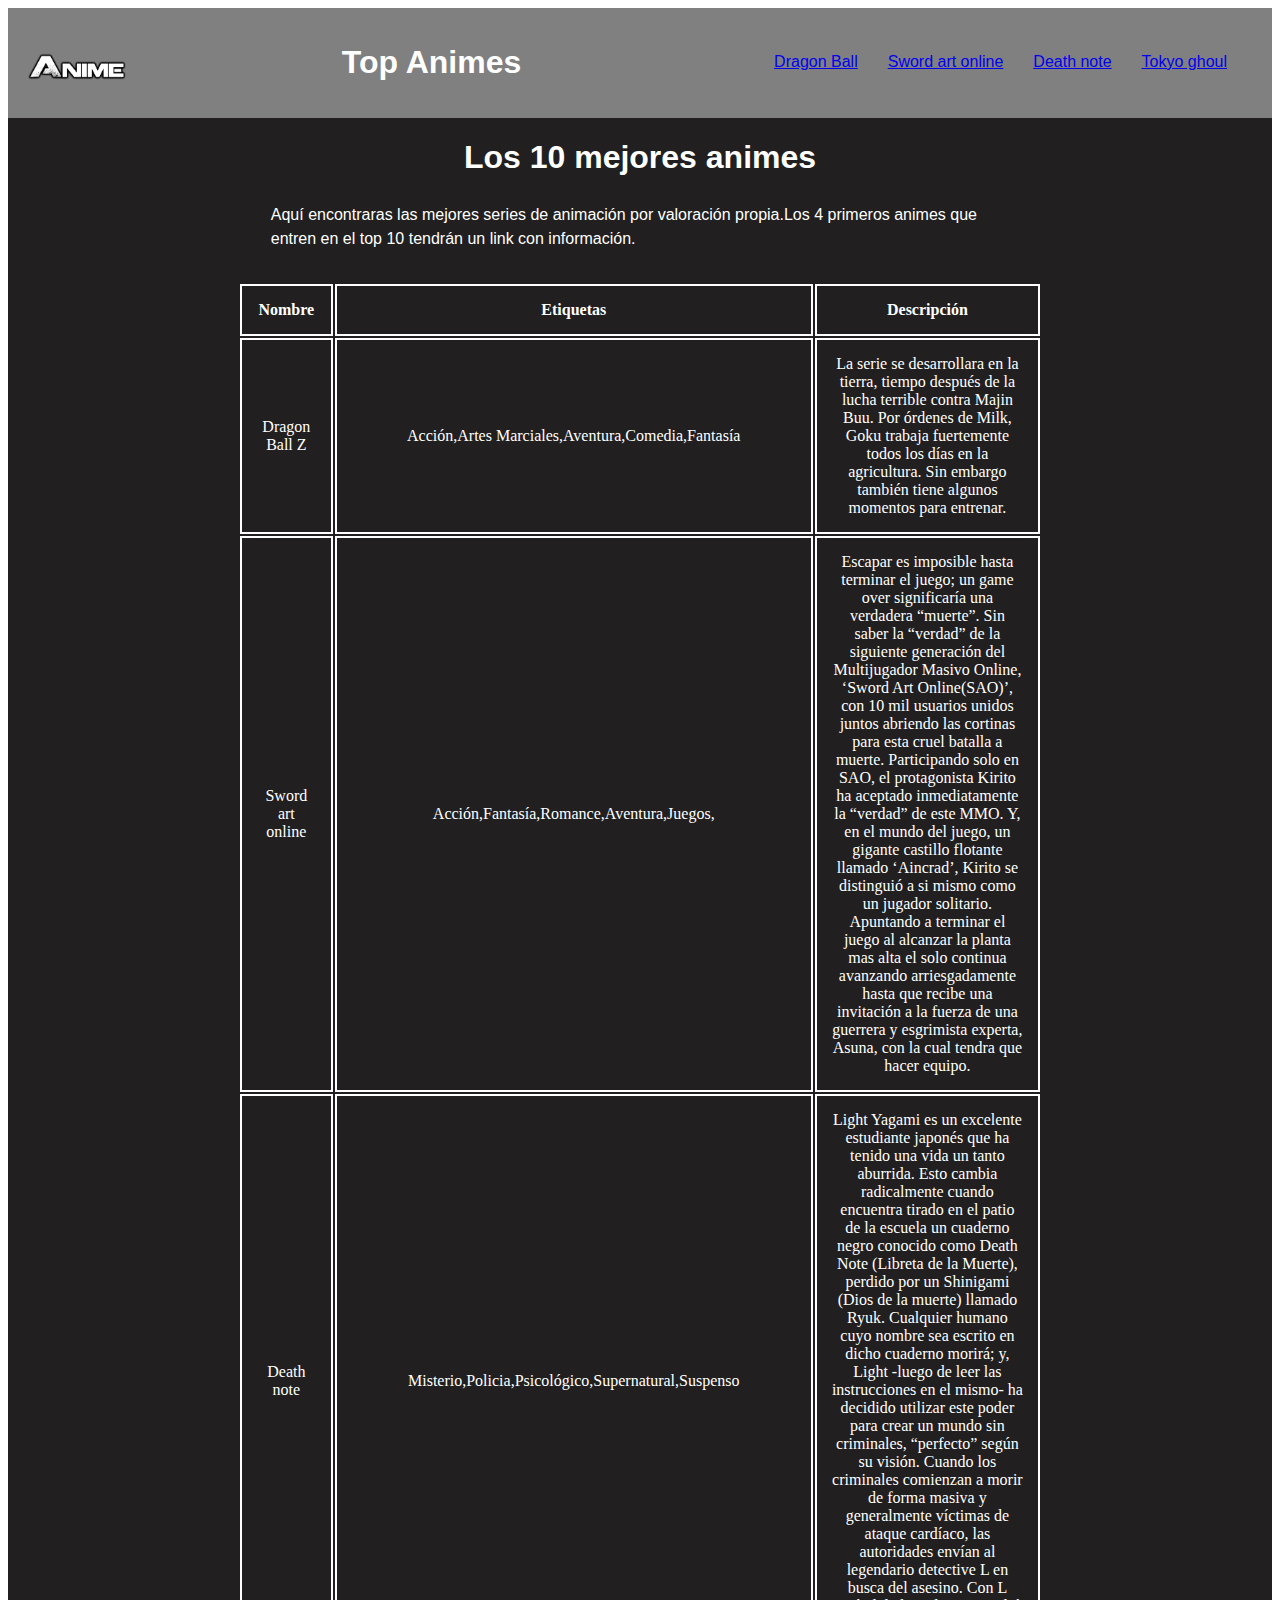
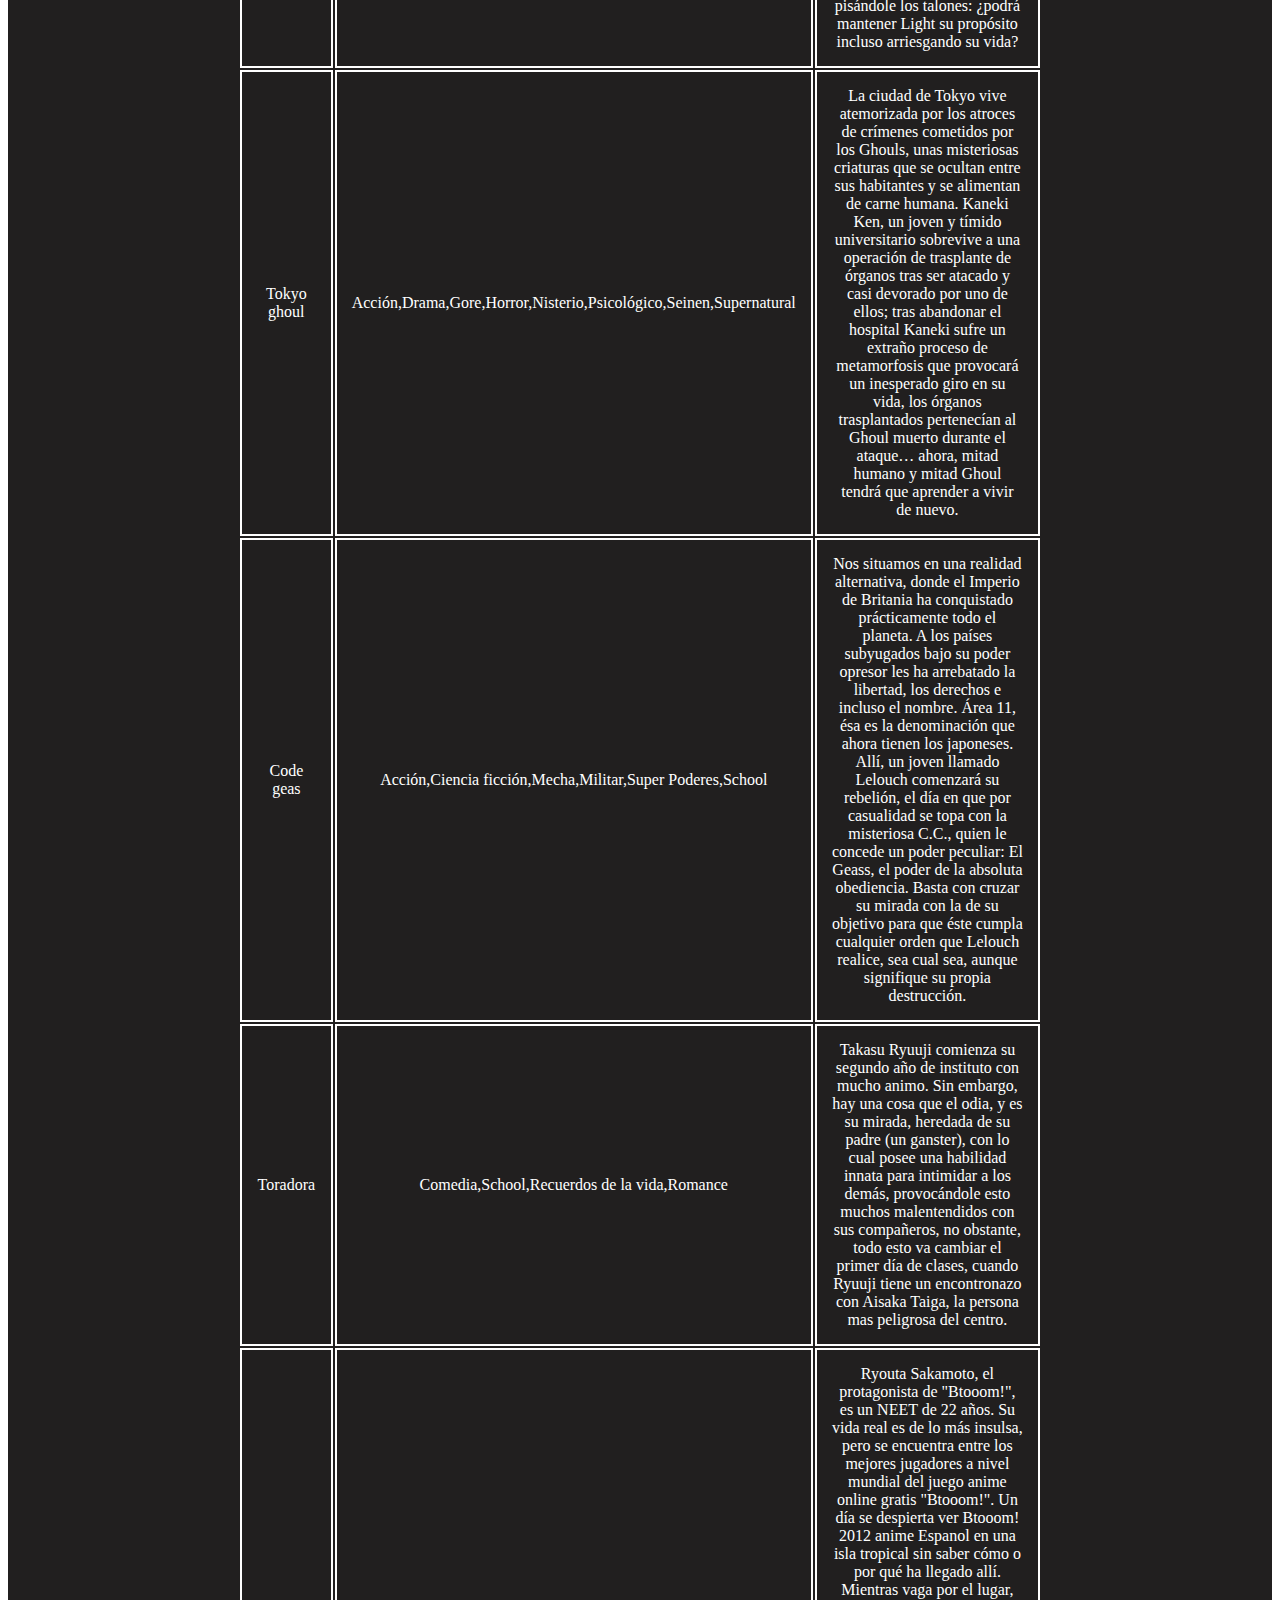
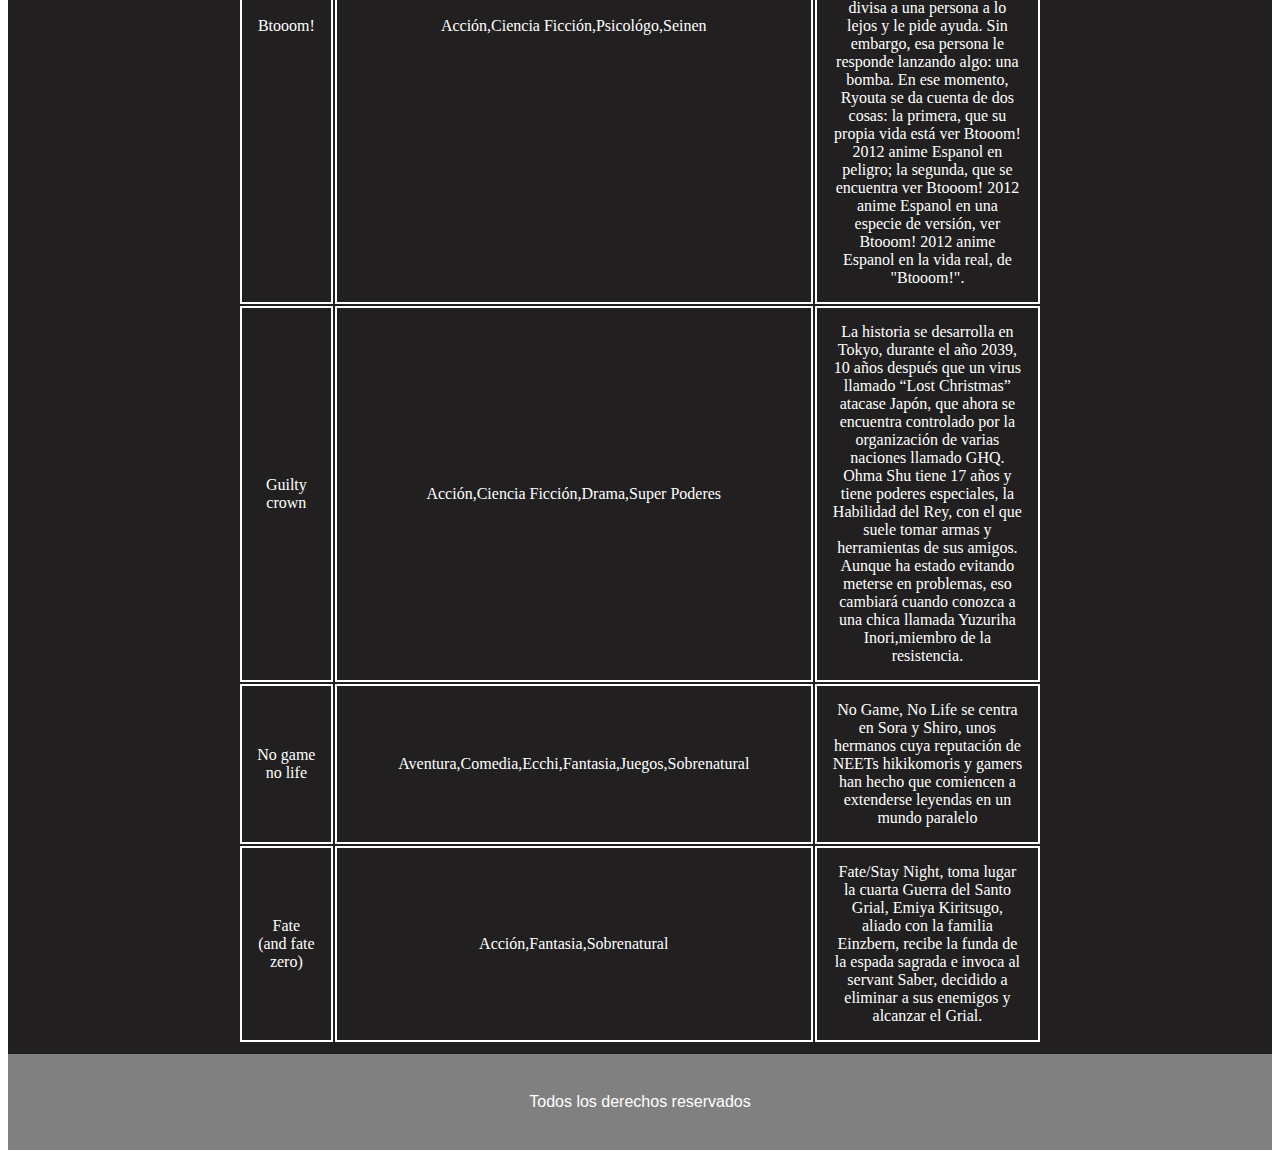
<file: Index.html>
﻿<!DOCTYPE html>
<html>
	<head>
		<link rel="stylesheet" href="estils/Estils.css">
	</head>
	<body>

		<header>
		<a href="index.html"><img src="imatges/logo_anime.png" width="200px" align="left"></a>
		<nav>
			<ul>
				 <li><a href="opcion4.html">Tokyo ghoul</a></li>
				 <li><a href="opcion3.html">Death note</a></li>
				 <li><a href="opcion2.html">Sword art online</a></li>
				 <li><a href="opcion1.html">Dragon Ball</a></li>
			</ul>
		</nav>
		  <h1>Top Animes</h1>
		</header>
			<div id="content">
				<div id="explicacion">
					<h1><center>Los 10 mejores animes<center></h1>
						<p> Aquí encontraras las mejores series de animación por valoración propia.Los 4 primeros animes que entren en el top 10 tendrán un link con información.</p>
				</div>
			 <div id="section">
	<table id="animes">
		<tr>
			<th><center>Nombre</center></th>
			<th><center>Etiquetas</center></th>
			<th><center>Descripción</center></th>
		</tr>
		<tr>
			<td>Dragon Ball Z</td>
			<td>Acción,Artes Marciales,Aventura,Comedia,Fantasía</td>
			<td>La serie se desarrollara en la tierra, tiempo después de la lucha terrible contra Majin Buu. Por órdenes de Milk, Goku trabaja fuertemente todos los días en la agricultura. Sin embargo también tiene algunos momentos para entrenar.</td>
		</tr>
		<tr>
			<td>Sword art online</td>
			<td>Acción,Fantasía,Romance,Aventura,Juegos,</td>
			<td>Escapar es imposible hasta terminar el juego; un game over significaría una verdadera “muerte”. Sin saber la “verdad” de la siguiente generación del Multijugador Masivo Online, ‘Sword Art Online(SAO)’, con 10 mil usuarios unidos juntos abriendo las cortinas para esta cruel batalla a muerte. Participando solo en SAO, el protagonista Kirito ha aceptado inmediatamente la “verdad” de este MMO. Y, en el mundo del juego, un gigante castillo flotante llamado ‘Aincrad’, Kirito se distinguió a si mismo como un jugador solitario. Apuntando a terminar el juego al alcanzar la planta mas alta el solo continua avanzando arriesgadamente hasta que recibe una invitación a la fuerza de una guerrera y esgrimista experta, Asuna, con la cual tendra que hacer equipo.</td>
		</tr>
		<tr>
			<td>Death note</td>
			<td>Misterio,Policia,Psicológico,Supernatural,Suspenso</td>
			<td>Light Yagami es un excelente estudiante japonés que ha tenido una vida un tanto aburrida. Esto cambia radicalmente cuando encuentra tirado en el patio de la escuela un cuaderno negro conocido como Death Note (Libreta de la Muerte), perdido por un Shinigami (Dios de la muerte) llamado Ryuk. Cualquier humano cuyo nombre sea escrito en dicho cuaderno morirá; y, Light -luego de leer las instrucciones en el mismo- ha decidido utilizar este poder para crear un mundo sin criminales, “perfecto” según su visión. Cuando los criminales comienzan a morir de forma masiva y generalmente víctimas de ataque cardíaco, las autoridades envían al legendario detective L en busca del asesino. Con L pisándole los talones: ¿podrá mantener Light su propósito incluso arriesgando su vida?</td>
		</tr>
		<tr>
			<td>Tokyo ghoul</td>
			<td>Acción,Drama,Gore,Horror,Nisterio,Psicológico,Seinen,Supernatural</td>
			<td>La ciudad de Tokyo vive atemorizada por los atroces de crímenes cometidos por los Ghouls, unas misteriosas criaturas que se ocultan entre sus habitantes y se alimentan de carne humana. Kaneki Ken, un joven y tímido universitario sobrevive a una operación de trasplante de órganos tras ser atacado y casi devorado por uno de ellos; tras abandonar el hospital Kaneki sufre un extraño proceso de metamorfosis que provocará un inesperado giro en su vida, los órganos trasplantados pertenecían al Ghoul muerto durante el ataque… ahora, mitad humano y mitad Ghoul tendrá que aprender a vivir de nuevo.</td>
		</tr>
		<tr>
			<td>Code geas</td>
			<td>Acción,Ciencia ficción,Mecha,Militar,Super Poderes,School</td>
			<td>Nos situamos en una realidad alternativa, donde el Imperio de Britania ha conquistado prácticamente todo el planeta. A los países subyugados bajo su poder opresor les ha arrebatado la libertad, los derechos e incluso el nombre. Área 11, ésa es la denominación que ahora tienen los japoneses. Allí, un joven llamado Lelouch comenzará su rebelión, el día en que por casualidad se topa con la misteriosa C.C., quien le concede un poder peculiar: El Geass, el poder de la absoluta obediencia. Basta con cruzar su mirada con la de su objetivo para que éste cumpla cualquier orden que Lelouch realice, sea cual sea, aunque signifique su propia destrucción.</td>
		</tr>
		<tr>
			<td>Toradora</td>
			<td>Comedia,School,Recuerdos de la vida,Romance</td>
			<td>Takasu Ryuuji comienza su segundo año de instituto con mucho animo. Sin embargo, hay una cosa que el odia, y es su mirada, heredada de su padre (un ganster), con lo cual posee una habilidad innata para intimidar a los demás, provocándole esto muchos malentendidos con sus compañeros, no obstante, todo esto va cambiar el primer día de clases, cuando Ryuuji tiene un encontronazo con Aisaka Taiga, la persona mas peligrosa del centro.</td>
		</tr>
		<tr>
			<td>Btooom!</td>
			<td>Acción,Ciencia Ficción,Psicológo,Seinen</td>
			<td>Ryouta Sakamoto, el protagonista de "Btooom!", es un NEET de 22 años. Su vida real es de lo más insulsa, pero se encuentra entre los mejores jugadores a nivel mundial del juego anime online gratis "Btooom!". Un día se despierta ver Btooom! 2012 anime Espanol en una isla tropical sin saber cómo o por qué ha llegado allí. Mientras vaga por el lugar, divisa a una persona a lo lejos y le pide ayuda. Sin embargo, esa persona le responde lanzando algo: una bomba. En ese momento, Ryouta se da cuenta de dos cosas: la primera, que su propia vida está ver Btooom! 2012 anime Espanol en peligro; la segunda, que se encuentra ver Btooom! 2012 anime Espanol en una especie de versión, ver Btooom! 2012 anime Espanol en la vida real, de "Btooom!".</td>
		</tr>
		<tr>
			<td>Guilty crown</td>
			<td>Acción,Ciencia Ficción,Drama,Super Poderes</td>
			<td>La historia se desarrolla en Tokyo, durante el año 2039, 10 años después que un virus llamado “Lost Christmas” atacase Japón, que ahora se encuentra controlado por la organización de varias naciones llamado GHQ. Ohma Shu tiene 17 años y tiene poderes especiales, la Habilidad del Rey, con el que suele tomar armas y herramientas de sus amigos. Aunque ha estado evitando meterse en problemas, eso cambiará cuando conozca a una chica llamada Yuzuriha Inori,miembro de la resistencia.</td>
		</tr>
		<tr>
			<td>No game no life</td>
			<td>Aventura,Comedia,Ecchi,Fantasia,Juegos,Sobrenatural</td>
			<td>No Game, No Life se centra en Sora y Shiro, unos hermanos cuya reputación de NEETs hikikomoris y gamers han hecho que comiencen a extenderse leyendas en un mundo paralelo</td>
		</tr>
		<tr>
			<td>Fate (and fate zero)</td>
			<td>Acción,Fantasia,Sobrenatural</td>
			<td> Fate/Stay Night, toma lugar la cuarta Guerra del Santo Grial, Emiya Kiritsugo, aliado con la familia Einzbern, recibe la funda de la espada sagrada e invoca al servant Saber, decidido a eliminar a sus enemigos y alcanzar el Grial.</td>
		</tr>		
	</table>
			  </div>
		</div>
		<footer>
		  <p>Todos los derechos reservados</p>
		</footer>
</body>
	
</html>
</file>
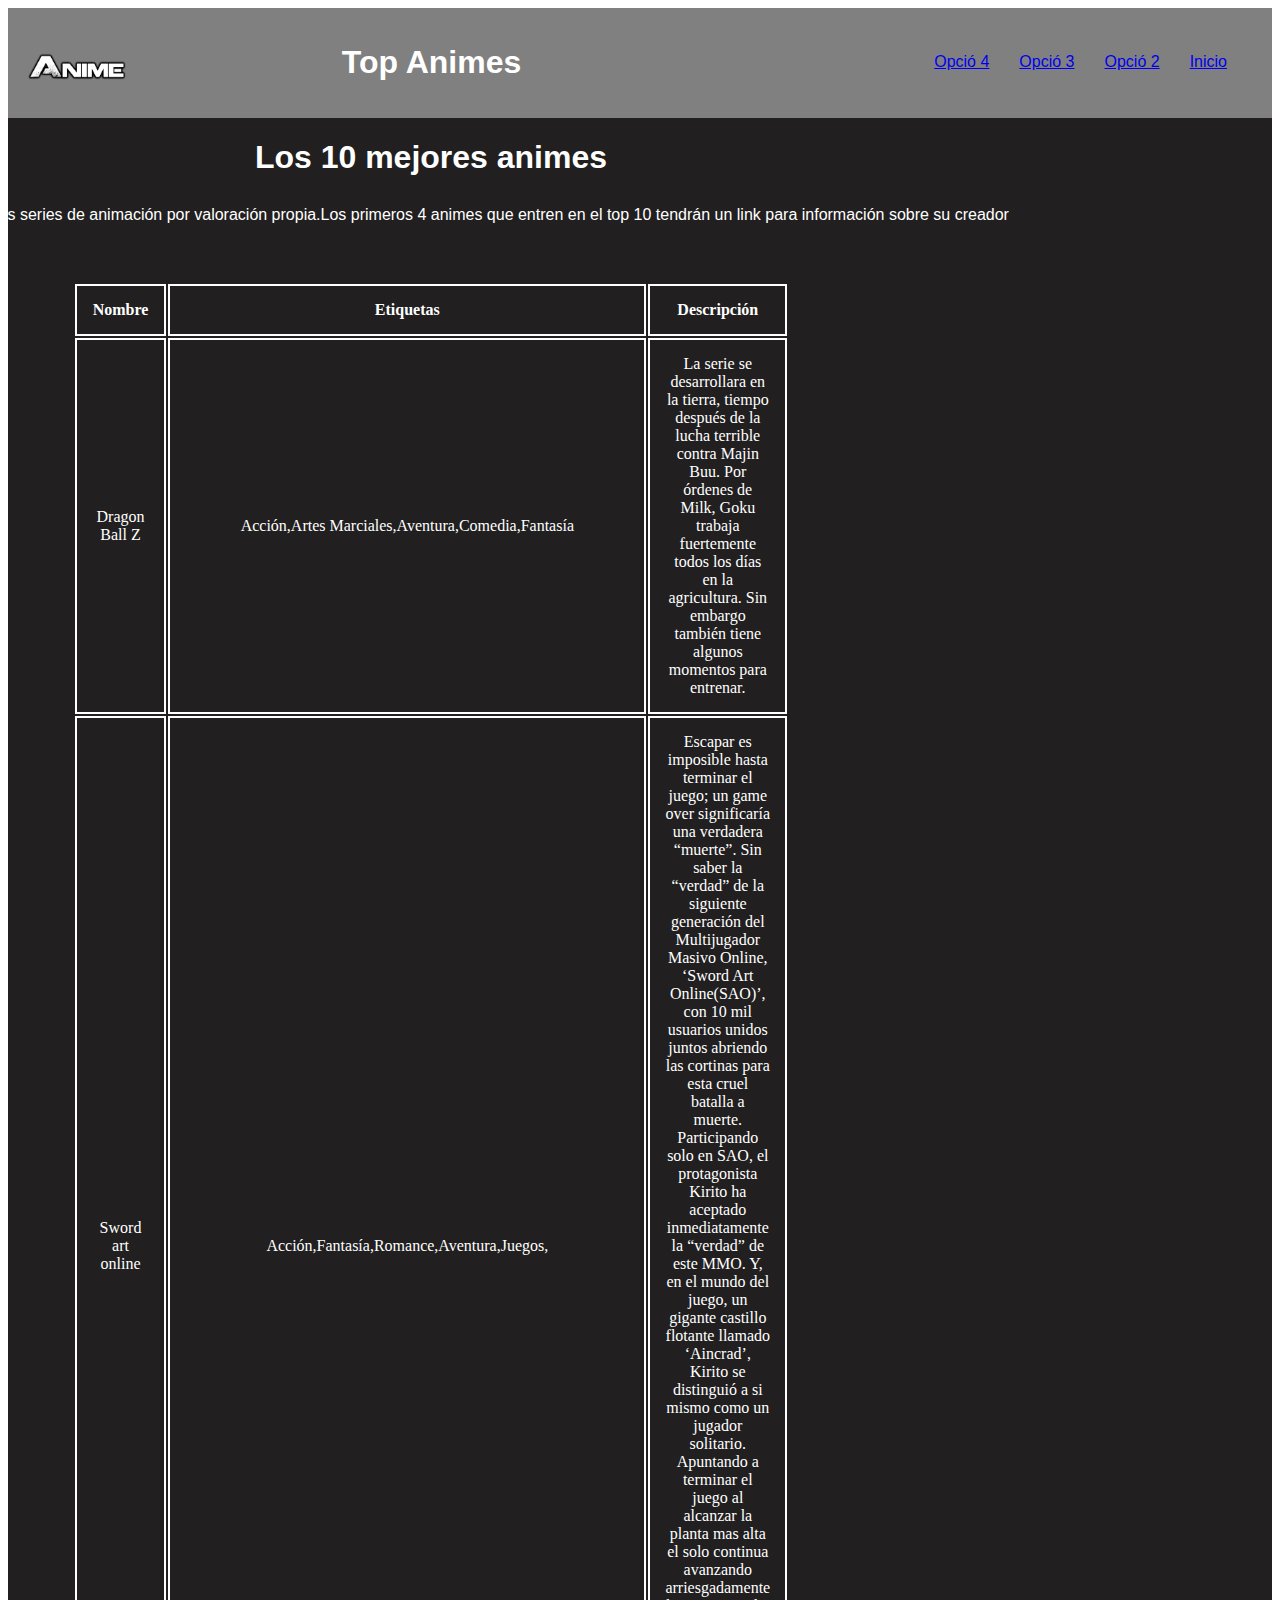
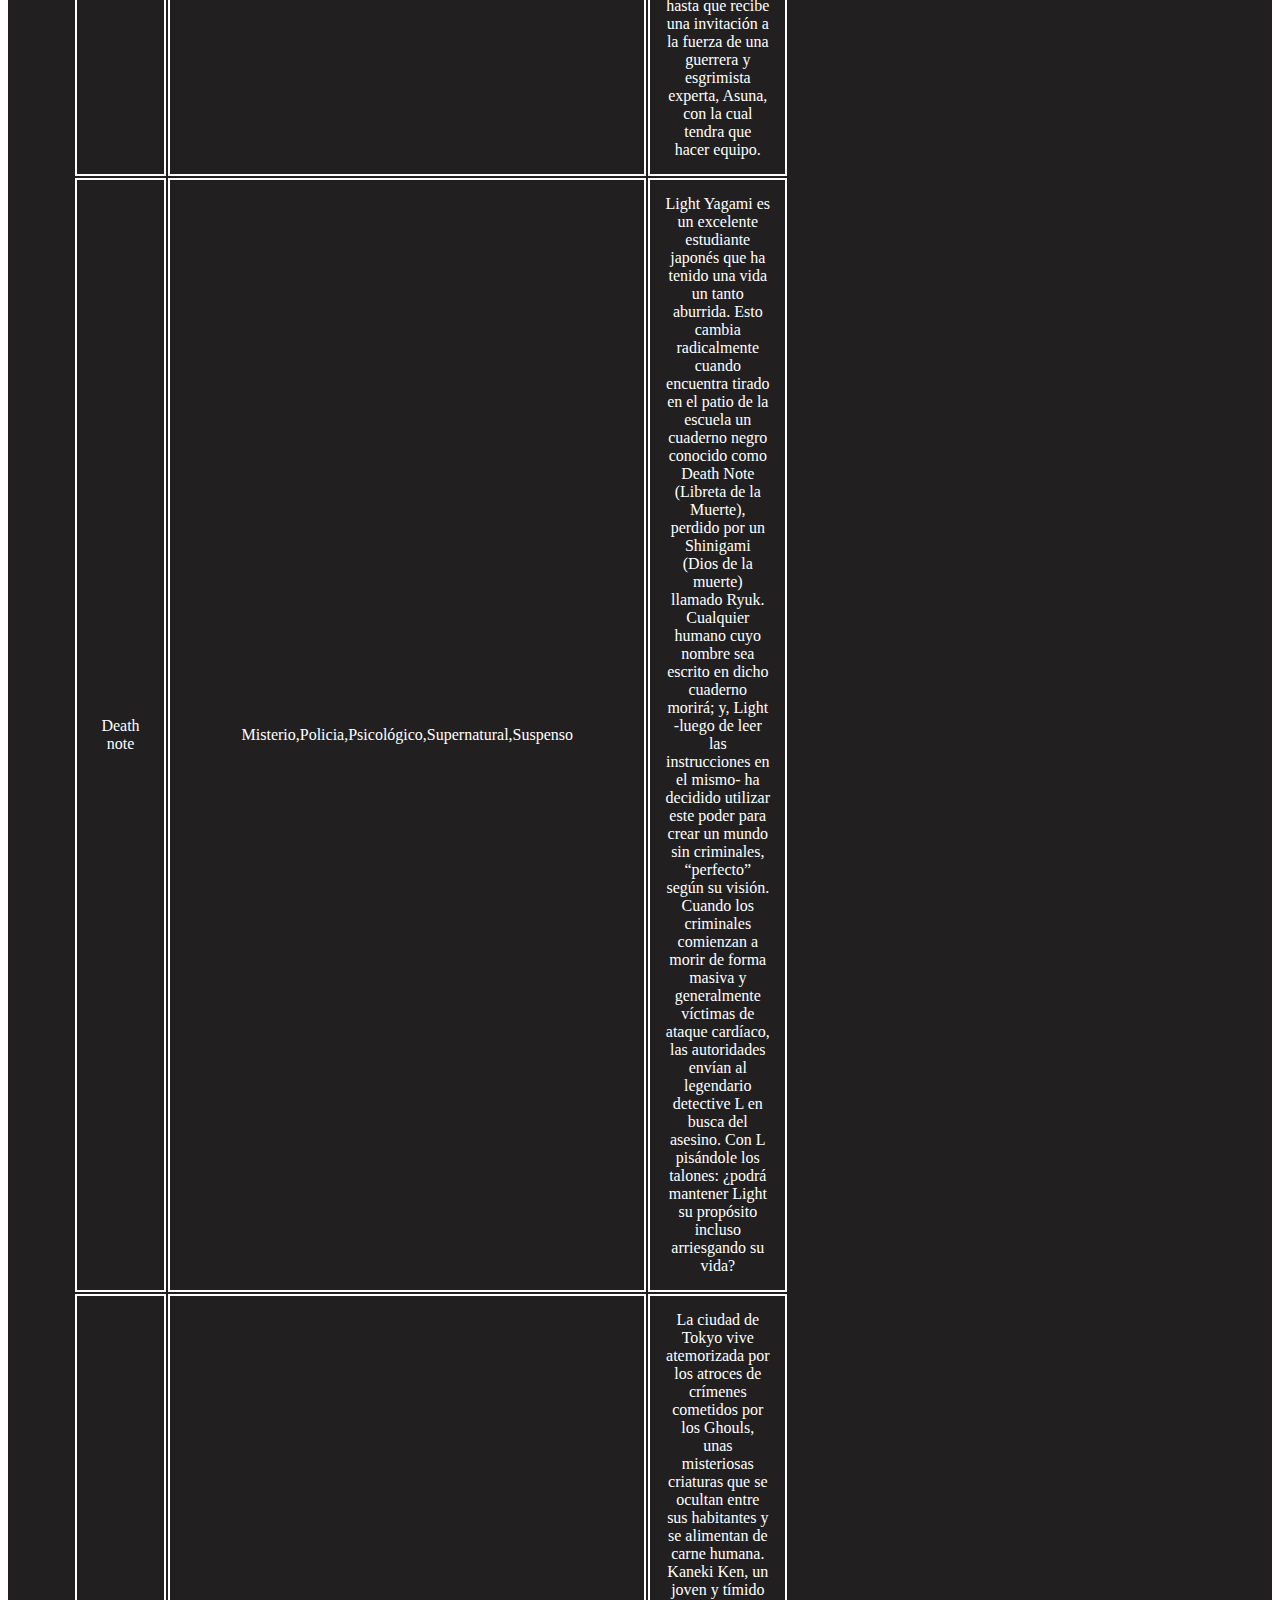
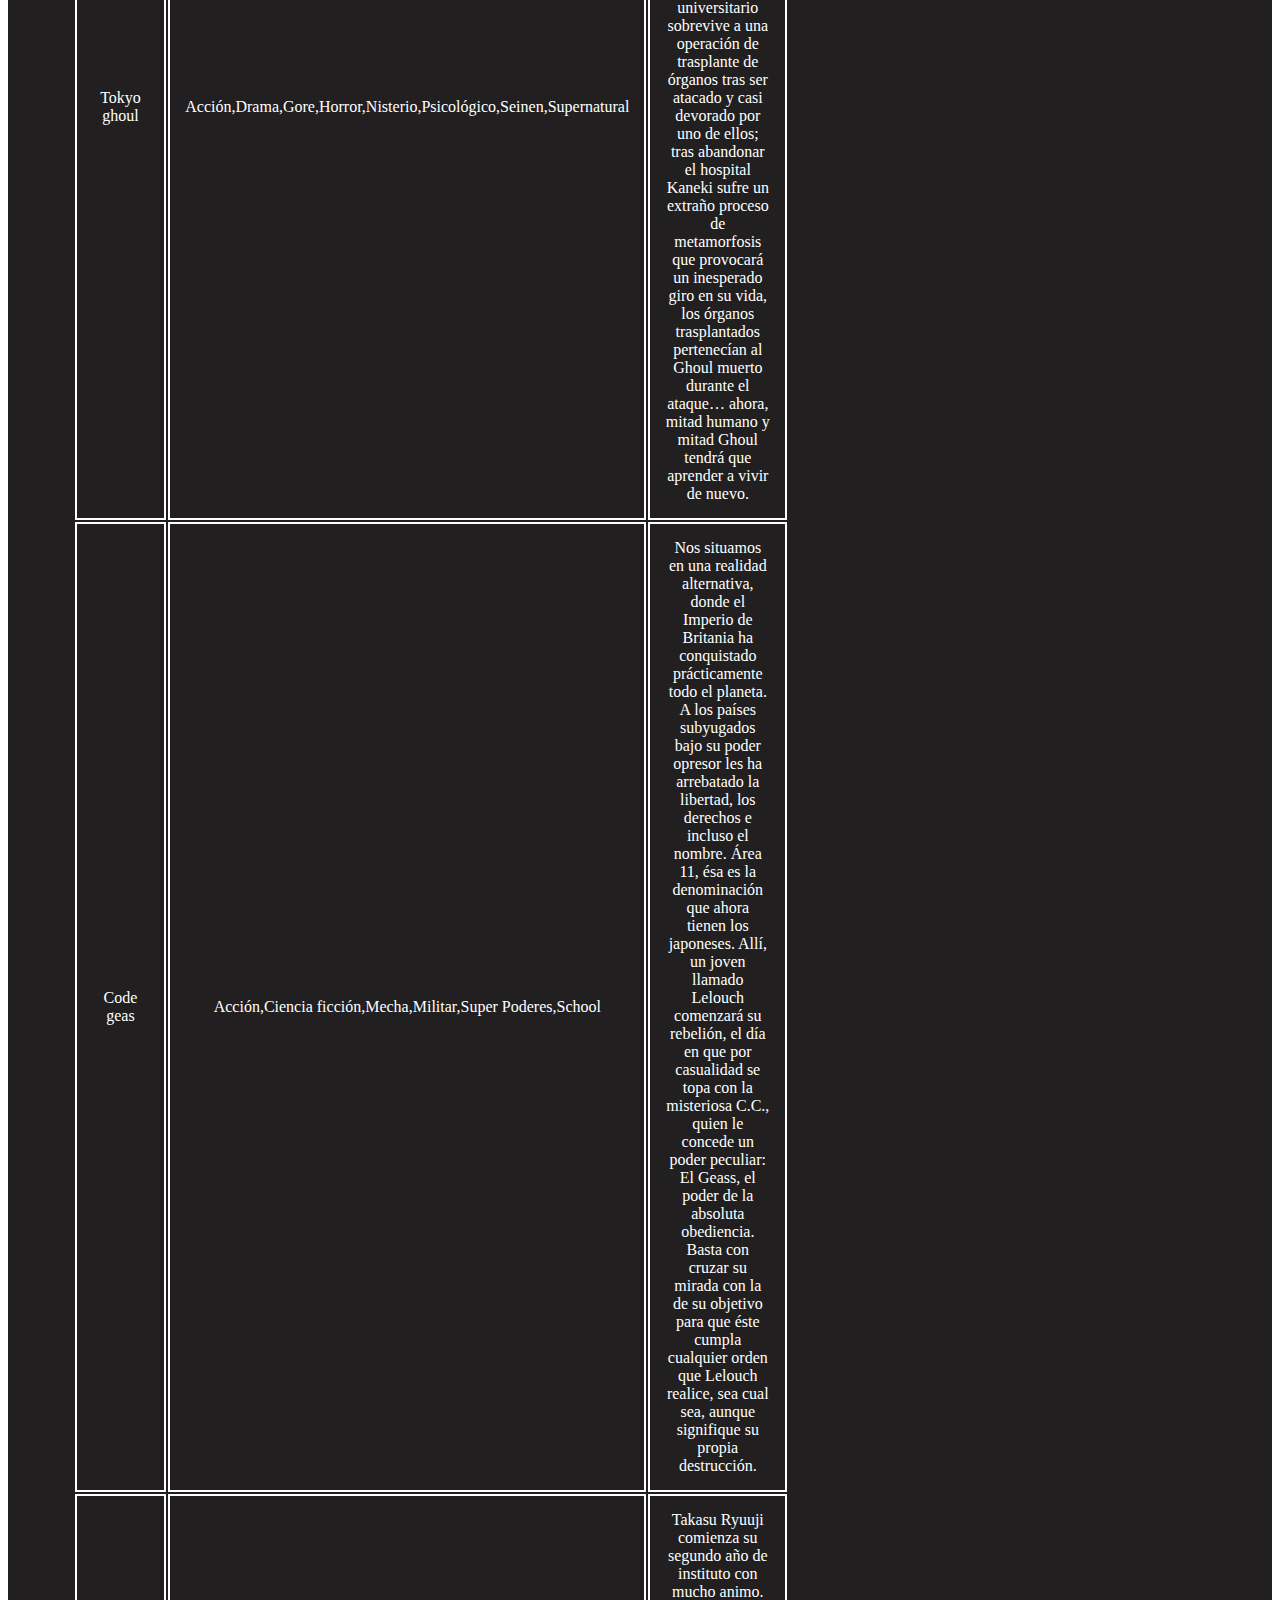
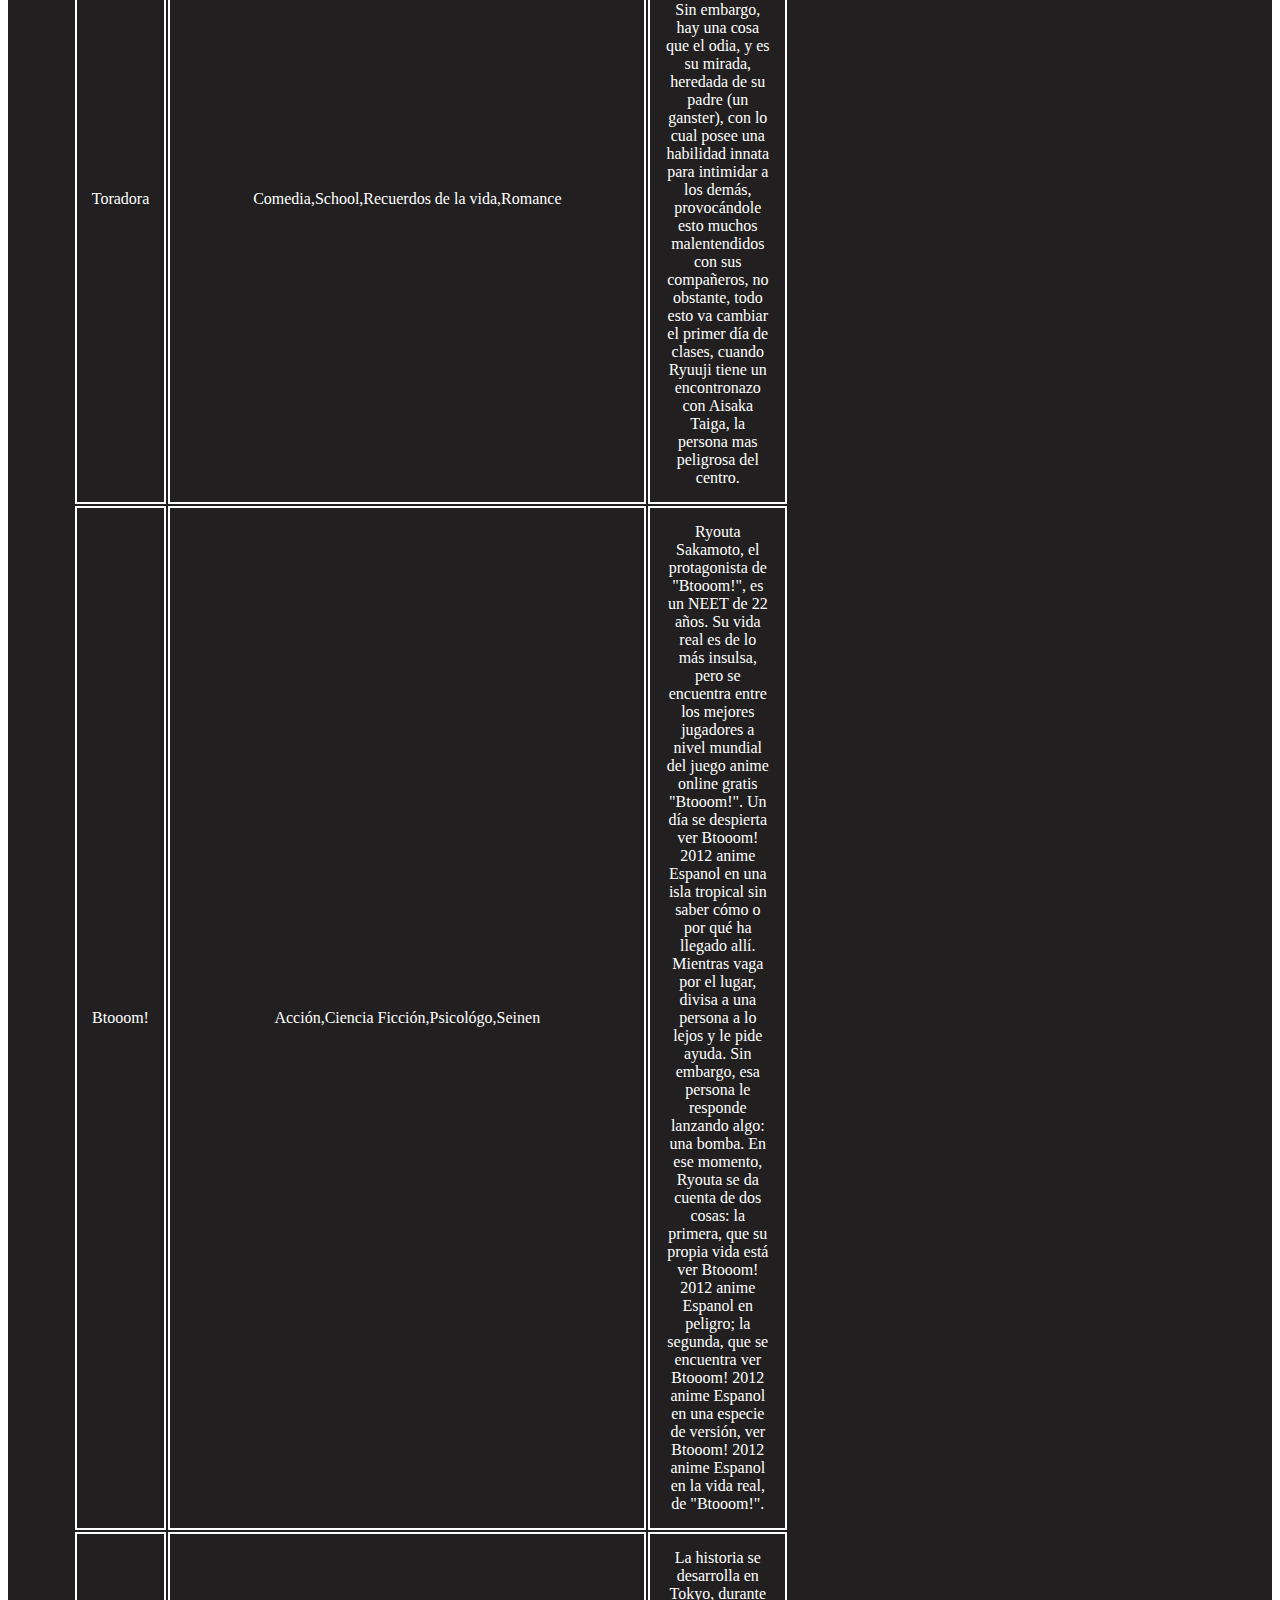
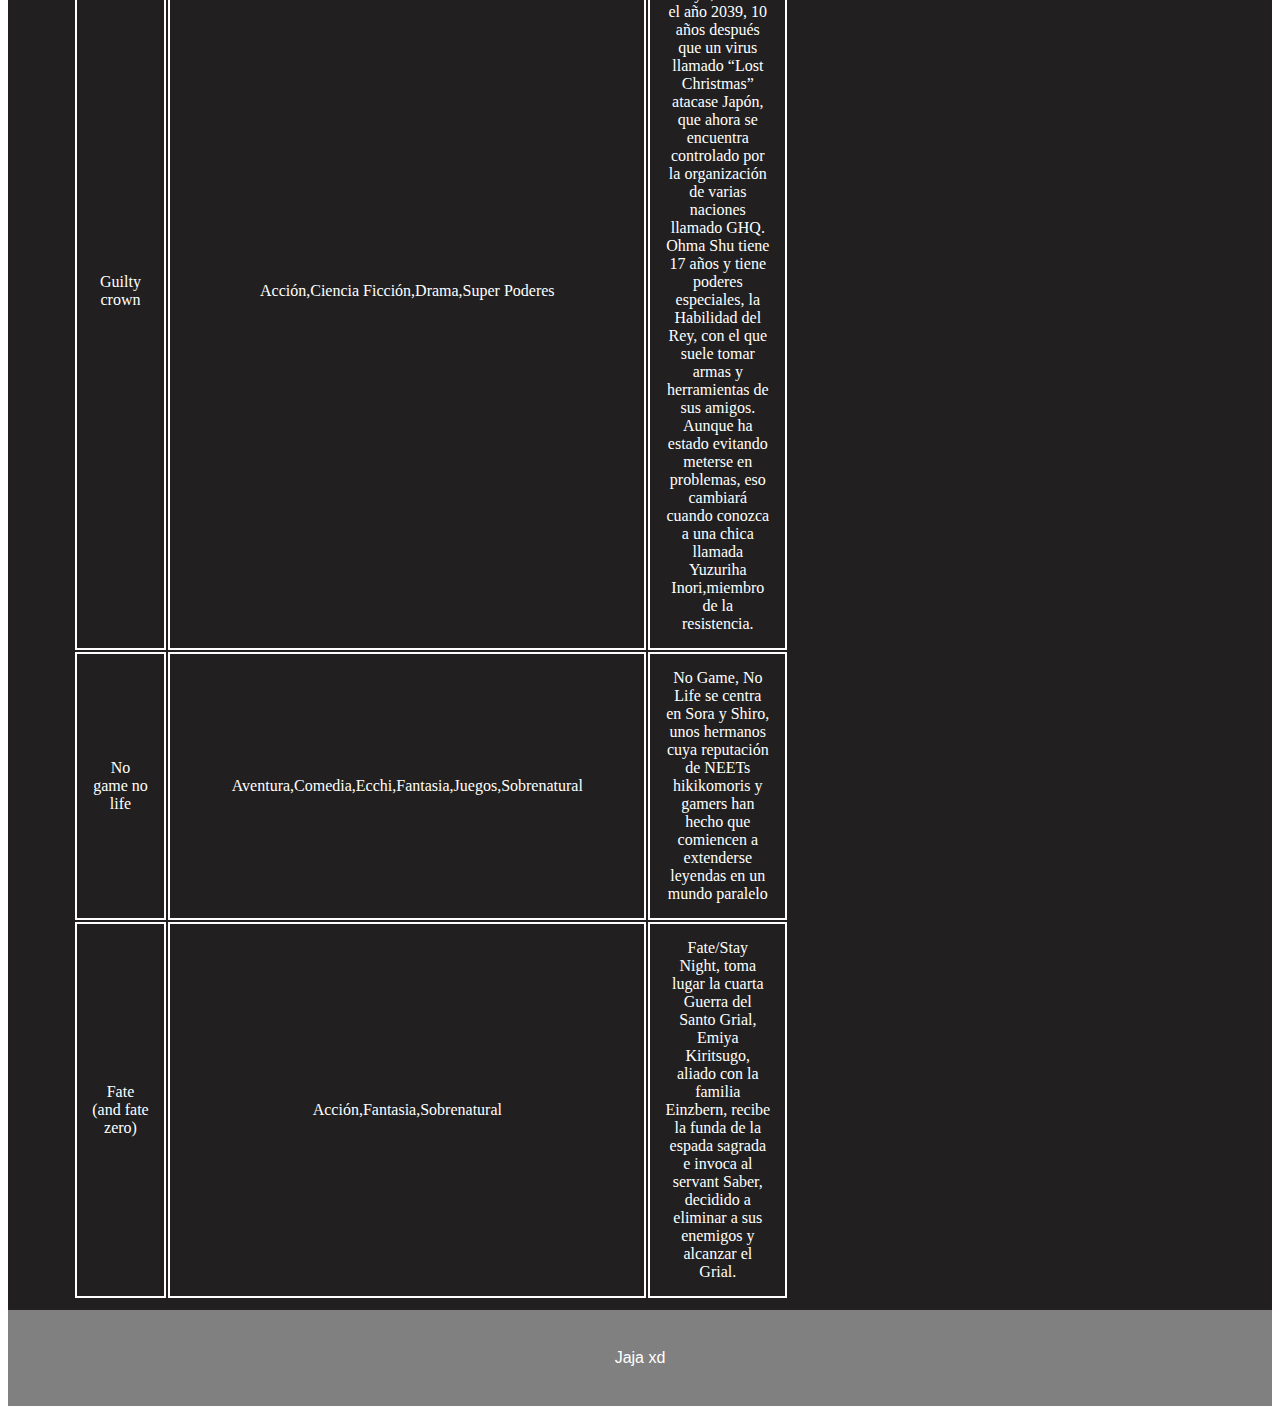
<file: Index raro.html>
﻿<!DOCTYPE html>
<html>
	<head>
		<link rel="stylesheet" href="estils/Estils.css">
	</head>
	<body>

		<header>
		<a href="index.html"><img src="imatges/logo_anime.png" width="200px" align="left"></a>
			<nav>
				<ul>
				  <li><a href="opcion1.html">Inicio</a></li>
				  <li><a href="opcion2.html">Opció 2</a></li>
				  <li><a href="opcion3.html">Opció 3</a></li>
				  <li><a href="opcion4.html">Opció 4</a></li>
				</ul>
			</nav>
		  <h1>Top Animes</h1>
		</header>

			<div id="content">
				<div id="explicacion">
					<h1><center>Los 10 mejores animes<center></h1>
						<p> Aquí estan las mejores series de animación por valoración propia.Los primeros 4 animes que entren en el top 10 tendrán un link para información sobre su creador y curiosidades.</p>
			 <div id="section">
	<table id="animes">
		<tr>
			<th><center>Nombre</center></th>
			<th><center>Etiquetas</center></th>
			<th><center>Descripción</center></th>
		</tr>
		<tr>
			<td>Dragon Ball Z</td>
			<td>Acción,Artes Marciales,Aventura,Comedia,Fantasía</td>
			<td>La serie se desarrollara en la tierra, tiempo después de la lucha terrible contra Majin Buu. Por órdenes de Milk, Goku trabaja fuertemente todos los días en la agricultura. Sin embargo también tiene algunos momentos para entrenar.</td>
		</tr>
		<tr>
			<td>Sword art online</td>
			<td>Acción,Fantasía,Romance,Aventura,Juegos,</td>
			<td>Escapar es imposible hasta terminar el juego; un game over significaría una verdadera “muerte”. Sin saber la “verdad” de la siguiente generación del Multijugador Masivo Online, ‘Sword Art Online(SAO)’, con 10 mil usuarios unidos juntos abriendo las cortinas para esta cruel batalla a muerte. Participando solo en SAO, el protagonista Kirito ha aceptado inmediatamente la “verdad” de este MMO. Y, en el mundo del juego, un gigante castillo flotante llamado ‘Aincrad’, Kirito se distinguió a si mismo como un jugador solitario. Apuntando a terminar el juego al alcanzar la planta mas alta el solo continua avanzando arriesgadamente hasta que recibe una invitación a la fuerza de una guerrera y esgrimista experta, Asuna, con la cual tendra que hacer equipo.</td>
		</tr>
		<tr>
			<td>Death note</td>
			<td>Misterio,Policia,Psicológico,Supernatural,Suspenso</td>
			<td>Light Yagami es un excelente estudiante japonés que ha tenido una vida un tanto aburrida. Esto cambia radicalmente cuando encuentra tirado en el patio de la escuela un cuaderno negro conocido como Death Note (Libreta de la Muerte), perdido por un Shinigami (Dios de la muerte) llamado Ryuk. Cualquier humano cuyo nombre sea escrito en dicho cuaderno morirá; y, Light -luego de leer las instrucciones en el mismo- ha decidido utilizar este poder para crear un mundo sin criminales, “perfecto” según su visión. Cuando los criminales comienzan a morir de forma masiva y generalmente víctimas de ataque cardíaco, las autoridades envían al legendario detective L en busca del asesino. Con L pisándole los talones: ¿podrá mantener Light su propósito incluso arriesgando su vida?</td>
		</tr>
		<tr>
			<td>Tokyo ghoul</td>
			<td>Acción,Drama,Gore,Horror,Nisterio,Psicológico,Seinen,Supernatural</td>
			<td>La ciudad de Tokyo vive atemorizada por los atroces de crímenes cometidos por los Ghouls, unas misteriosas criaturas que se ocultan entre sus habitantes y se alimentan de carne humana. Kaneki Ken, un joven y tímido universitario sobrevive a una operación de trasplante de órganos tras ser atacado y casi devorado por uno de ellos; tras abandonar el hospital Kaneki sufre un extraño proceso de metamorfosis que provocará un inesperado giro en su vida, los órganos trasplantados pertenecían al Ghoul muerto durante el ataque… ahora, mitad humano y mitad Ghoul tendrá que aprender a vivir de nuevo.</td>
		</tr>
		<tr>
			<td>Code geas</td>
			<td>Acción,Ciencia ficción,Mecha,Militar,Super Poderes,School</td>
			<td>Nos situamos en una realidad alternativa, donde el Imperio de Britania ha conquistado prácticamente todo el planeta. A los países subyugados bajo su poder opresor les ha arrebatado la libertad, los derechos e incluso el nombre. Área 11, ésa es la denominación que ahora tienen los japoneses. Allí, un joven llamado Lelouch comenzará su rebelión, el día en que por casualidad se topa con la misteriosa C.C., quien le concede un poder peculiar: El Geass, el poder de la absoluta obediencia. Basta con cruzar su mirada con la de su objetivo para que éste cumpla cualquier orden que Lelouch realice, sea cual sea, aunque signifique su propia destrucción.</td>
		</tr>
		<tr>
			<td>Toradora</td>
			<td>Comedia,School,Recuerdos de la vida,Romance</td>
			<td>Takasu Ryuuji comienza su segundo año de instituto con mucho animo. Sin embargo, hay una cosa que el odia, y es su mirada, heredada de su padre (un ganster), con lo cual posee una habilidad innata para intimidar a los demás, provocándole esto muchos malentendidos con sus compañeros, no obstante, todo esto va cambiar el primer día de clases, cuando Ryuuji tiene un encontronazo con Aisaka Taiga, la persona mas peligrosa del centro.</td>
		</tr>
		<tr>
			<td>Btooom!</td>
			<td>Acción,Ciencia Ficción,Psicológo,Seinen</td>
			<td>Ryouta Sakamoto, el protagonista de "Btooom!", es un NEET de 22 años. Su vida real es de lo más insulsa, pero se encuentra entre los mejores jugadores a nivel mundial del juego anime online gratis "Btooom!". Un día se despierta ver Btooom! 2012 anime Espanol en una isla tropical sin saber cómo o por qué ha llegado allí. Mientras vaga por el lugar, divisa a una persona a lo lejos y le pide ayuda. Sin embargo, esa persona le responde lanzando algo: una bomba. En ese momento, Ryouta se da cuenta de dos cosas: la primera, que su propia vida está ver Btooom! 2012 anime Espanol en peligro; la segunda, que se encuentra ver Btooom! 2012 anime Espanol en una especie de versión, ver Btooom! 2012 anime Espanol en la vida real, de "Btooom!".</td>
		</tr>
		<tr>
			<td>Guilty crown</td>
			<td>Acción,Ciencia Ficción,Drama,Super Poderes</td>
			<td>La historia se desarrolla en Tokyo, durante el año 2039, 10 años después que un virus llamado “Lost Christmas” atacase Japón, que ahora se encuentra controlado por la organización de varias naciones llamado GHQ. Ohma Shu tiene 17 años y tiene poderes especiales, la Habilidad del Rey, con el que suele tomar armas y herramientas de sus amigos. Aunque ha estado evitando meterse en problemas, eso cambiará cuando conozca a una chica llamada Yuzuriha Inori,miembro de la resistencia.</td>
		</tr>
		<tr>
			<td>No game no life</td>
			<td>Aventura,Comedia,Ecchi,Fantasia,Juegos,Sobrenatural</td>
			<td>No Game, No Life se centra en Sora y Shiro, unos hermanos cuya reputación de NEETs hikikomoris y gamers han hecho que comiencen a extenderse leyendas en un mundo paralelo</td>
		</tr>
		<tr>
			<td>Fate (and fate zero)</td>
			<td>Acción,Fantasia,Sobrenatural</td>
			<td> Fate/Stay Night, toma lugar la cuarta Guerra del Santo Grial, Emiya Kiritsugo, aliado con la familia Einzbern, recibe la funda de la espada sagrada e invoca al servant Saber, decidido a eliminar a sus enemigos y alcanzar el Grial.</td>
		</tr>		
</table>


			  </div>
		</div>
		<footer>
		  <p>Jaja xd</p>
		</footer>
</body>
	
</html>
</file>
<file: estils/Estils.css>
﻿* {
	box-sizing: border-box; /* Les mides inclouen 'padding', 'border' i el 'content' (no el margin) */
	
}
header, footer {
	background-color: grey;
	color: white;
	padding: 15px;
	text-align: center;
	font-family: sans-serif;
	clear: both;
}

#content {
	width: 100%;
	clear: ; /* sense elements flotats a la dreta i a l'esquerra */
	display: table; /* el div es comporta com una taula:  'block', 'inline' */
	background-color: #211f1f;
	font-family: sans-serif;
	color: white;
}
nav {
	width: 50%;
	float: right;
	padding: 15px;
	font-family: sans-serif;
}
#section {
	padding: 10px;
	float: right;
}
nav ul {
	list-style-type: none;
	margin: 0;
	padding: 0;
}
nav li {
	padding: 15px;
	margin-bottom: 8px;
	background-color: grey;
	float: right;
}

nav li:hover {
	background-color: #fb4b2b;
}
table, td, th {
	font-family: open sans;
	background-color: #211f1f;
	text-align: justify;
	color: white;
}
td, th {
	border: 2px solid ;
    text-align: center;
    padding: 15px;
}
#section {
	float: right;
	margin:0px 20px 0px;
}
#explicacion {
	float: right;
	margin-left:20%;
	margin-right:20%;
}
#animes {
	margin: 0px 200px 0px;
}
#akira {
	padding: 5px;
	float: left;
	width: 100%;
	text-align: justify;
}
#akira_tabla {
	font-family: open sans;
	background-color: #211f1f;
	text-align: justify;
	color: white;
	width: 10%;
	float: left;
	padding: 5px;
}
.Curiosidades {
	float: left;
	text-align: justify;
	font-family: sans-serif;
	color: white;
	padding: 5px;
}
.trailer_db {
	float: right;
}
.dragon_ball_trailer {
	float: right;
	margin: 10px;
	font-family: open sans;
}
.sao_trailer {
	float: right;
}
	
h2 {
	font-family: open sans;
	color: red;
}
p {
	padding: 5px 10px 5px 10px;
	line-height: 150%;
}
</file>
